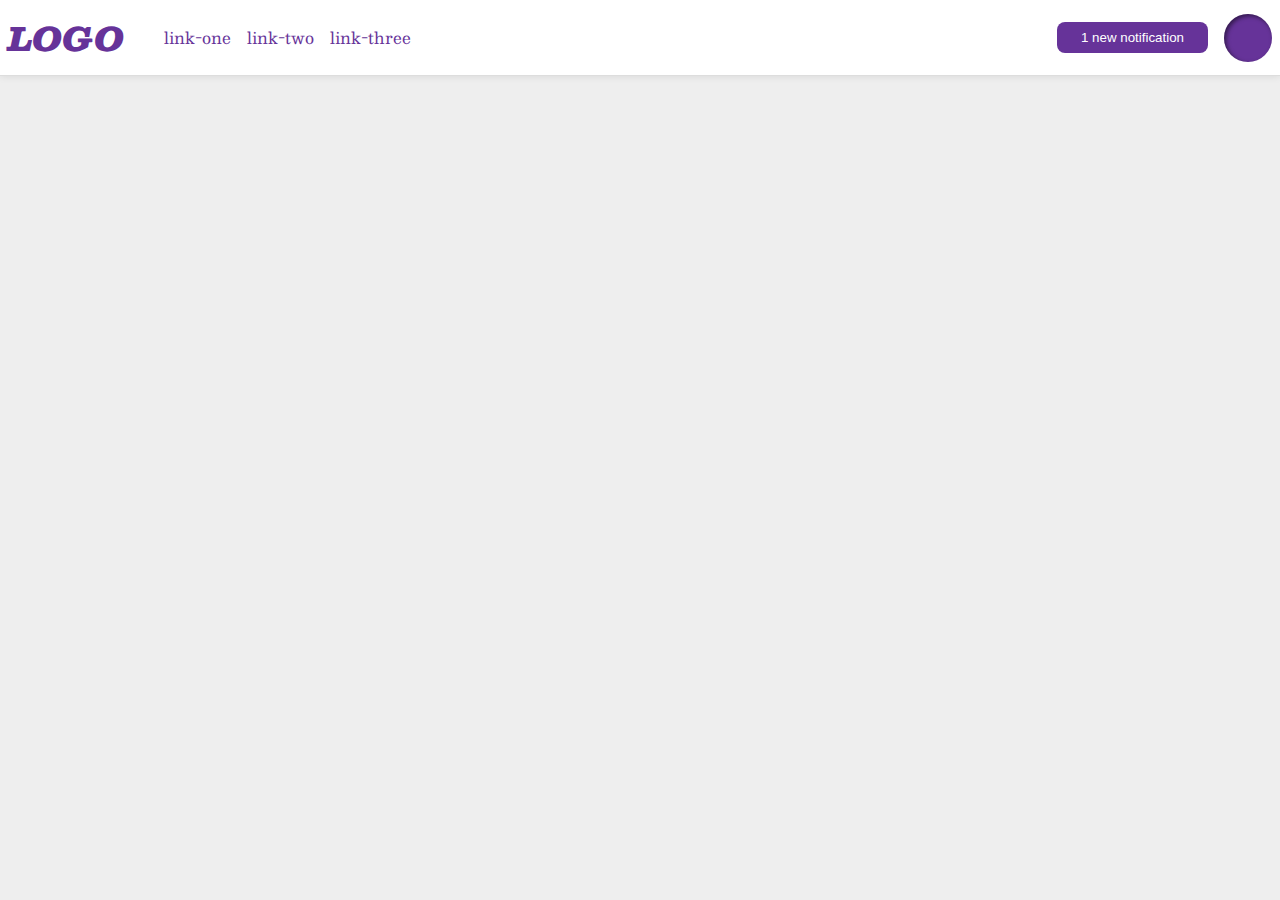
<file: flex/03-flex-header-2/index.html>
<!DOCTYPE html>
<html lang="en">
  <head>
    <meta charset="UTF-8" />
    <meta http-equiv="X-UA-Compatible" content="IE=edge" />
    <meta name="viewport" content="width=device-width, initial-scale=1.0" />
    <title>Flex Header 2</title>
    <link rel="stylesheet" href="style.css" />
  </head>
  <body>
    <div class="header">
      <div class="part">
        <div class="logo">LOGO</div>
        <ul class="links">
          <li><a href="https://google.com">link-one</a></li>
          <li><a href="https://google.com">link-two</a></li>
          <li><a href="https://google.com">link-three</a></li>
        </ul>
      </div>
      <div class="part container">
        <div>
          <button class="notifications">1 new notification</button>
        </div>
        <div class="profile-image"></div>
      </div>
    </div>
  </body>
</html>
</file>
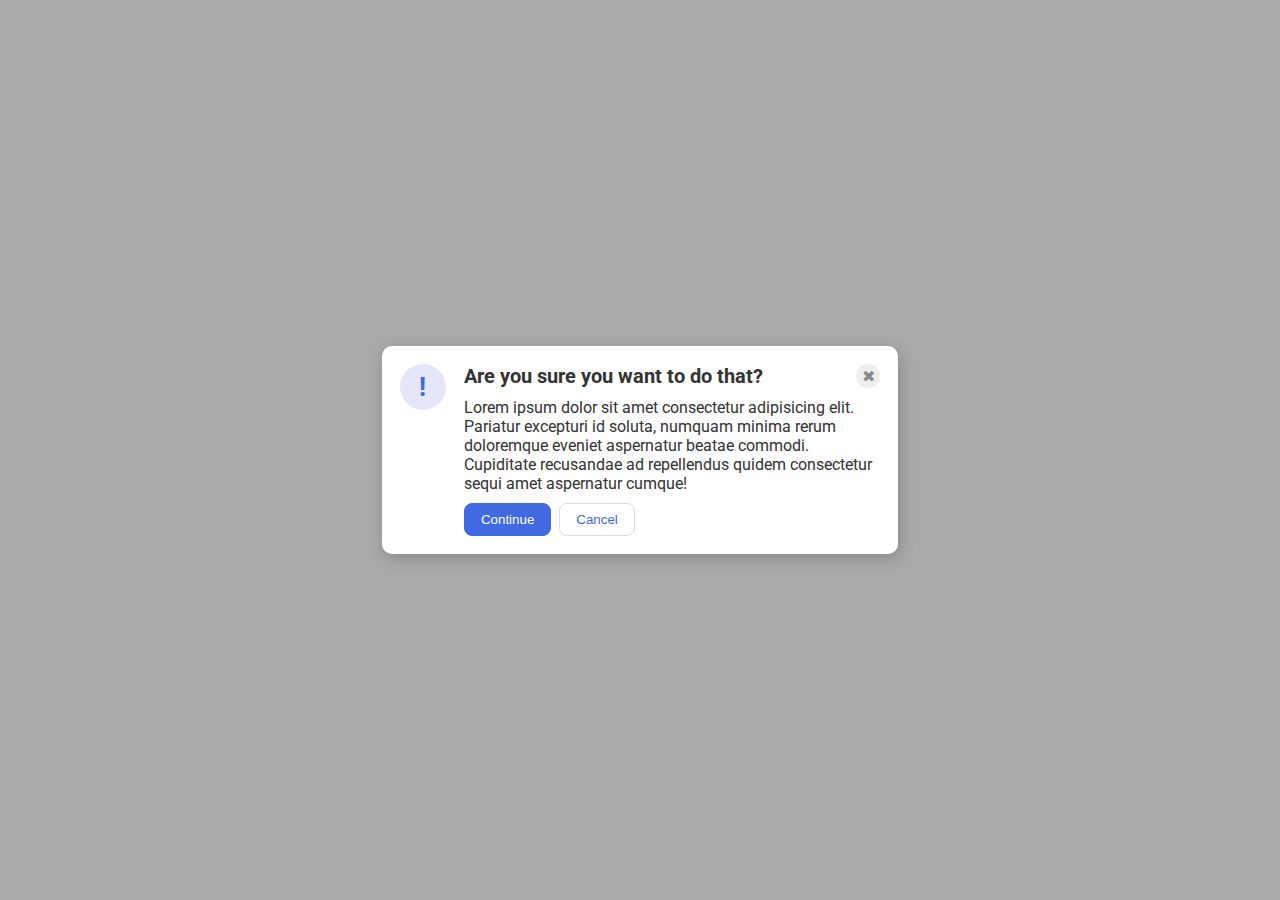
<file: flex/05-flex-modal/index.html>
<!DOCTYPE html>
<html lang="en">
  <head>
    <meta charset="UTF-8" />
    <meta http-equiv="X-UA-Compatible" content="IE=edge" />
    <meta name="viewport" content="width=device-width, initial-scale=1.0" />
    <link rel="stylesheet" href="style.css" />
    <title>Modal</title>
  </head>
  <body>
    <div class="modal">
      <div class="icon">!</div>
      <div class="content">
        <div class="title">
          <div class="header">Are you sure you want to do that?</div>
          <button class="close-button">✖</button>
        </div>
        <div class="text">
          Lorem ipsum dolor sit amet consectetur adipisicing elit. Pariatur
          excepturi id soluta, numquam minima rerum doloremque eveniet
          aspernatur beatae commodi. Cupiditate recusandae ad repellendus quidem
          consectetur sequi amet aspernatur cumque!
        </div>
        <div class="buttons">
          <button class="continue">Continue</button>
          <button class="cancel">Cancel</button>
        </div>
      </div>
    </div>
  </body>
</html>
</file>
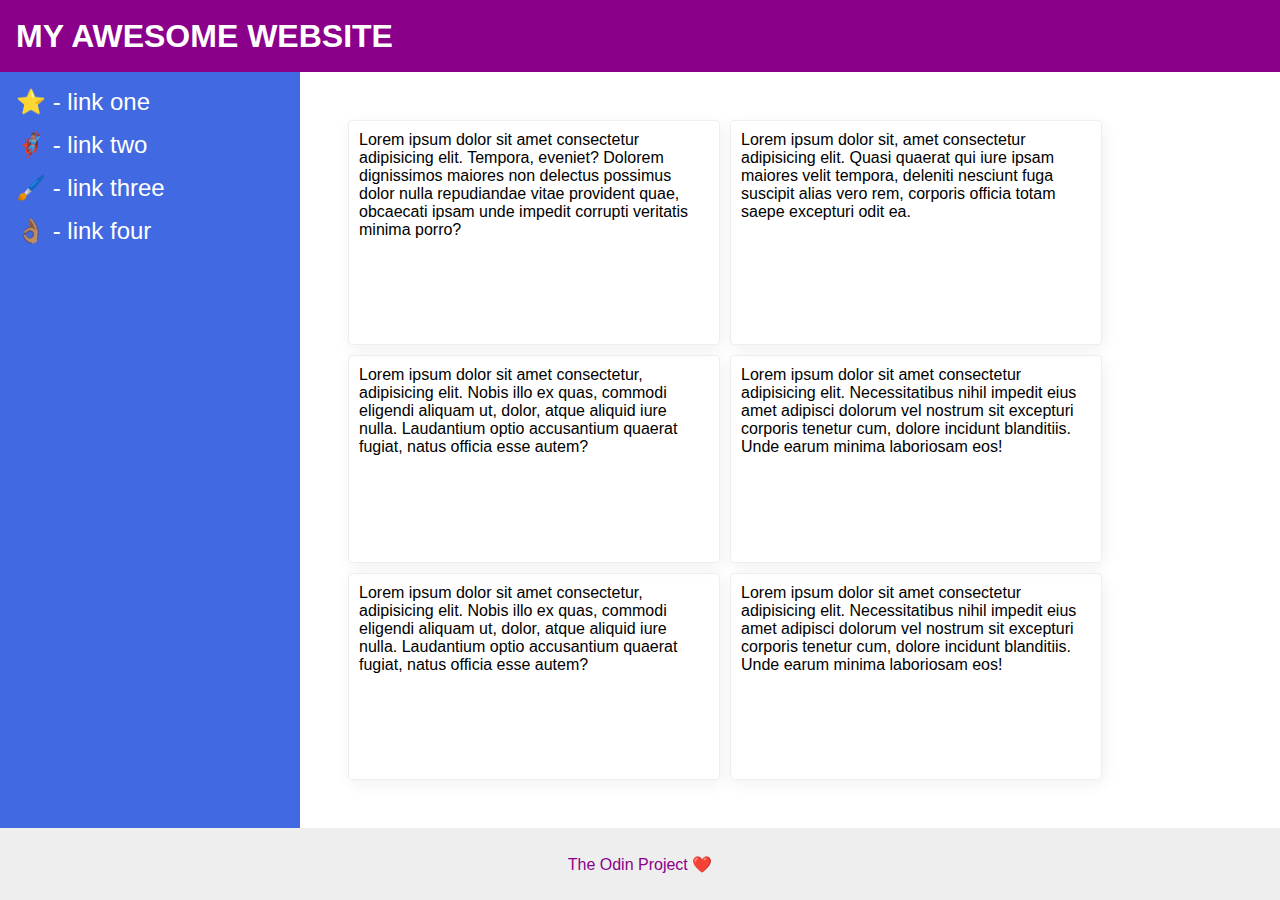
<file: flex/07-flex-layout-2/index.html>
<!DOCTYPE html>
<html lang="en">
  <head>
    <meta charset="UTF-8" />
    <meta http-equiv="X-UA-Compatible" content="IE=edge" />
    <meta name="viewport" content="width=device-width, initial-scale=1.0" />
    <title>The Holy Grail</title>
    <link rel="stylesheet" href="style.css" />
  </head>
  <body>
    <div class="header">MY AWESOME WEBSITE</div>

    <main>
      <div class="sidebar">
        <ul>
          <li><a href="#">⭐ - link one</a></li>
          <li><a href="#">🦸🏽‍♂️ - link two</a></li>
          <li><a href="#">🖌️ - link three</a></li>
          <li><a href="#">👌🏽 - link four</a></li>
        </ul>
      </div>

      <div class="cards">
        <div class="card">
          Lorem ipsum dolor sit amet consectetur adipisicing elit. Tempora,
          eveniet? Dolorem dignissimos maiores non delectus possimus dolor nulla
          repudiandae vitae provident quae, obcaecati ipsam unde impedit
          corrupti veritatis minima porro?
        </div>
        <div class="card">
          Lorem ipsum dolor sit, amet consectetur adipisicing elit. Quasi
          quaerat qui iure ipsam maiores velit tempora, deleniti nesciunt fuga
          suscipit alias vero rem, corporis officia totam saepe excepturi odit
          ea.
        </div>
        <div class="card">
          Lorem ipsum dolor sit amet consectetur, adipisicing elit. Nobis illo
          ex quas, commodi eligendi aliquam ut, dolor, atque aliquid iure nulla.
          Laudantium optio accusantium quaerat fugiat, natus officia esse autem?
        </div>
        <div class="card">
          Lorem ipsum dolor sit amet consectetur adipisicing elit.
          Necessitatibus nihil impedit eius amet adipisci dolorum vel nostrum
          sit excepturi corporis tenetur cum, dolore incidunt blanditiis. Unde
          earum minima laboriosam eos!
        </div>
        <div class="card">
          Lorem ipsum dolor sit amet consectetur, adipisicing elit. Nobis illo
          ex quas, commodi eligendi aliquam ut, dolor, atque aliquid iure nulla.
          Laudantium optio accusantium quaerat fugiat, natus officia esse autem?
        </div>
        <div class="card">
          Lorem ipsum dolor sit amet consectetur adipisicing elit.
          Necessitatibus nihil impedit eius amet adipisci dolorum vel nostrum
          sit excepturi corporis tenetur cum, dolore incidunt blanditiis. Unde
          earum minima laboriosam eos!
        </div>
      </div>
    </main>

    <div class="footer">The Odin Project ❤️</div>
  </body>
</html>
</file>
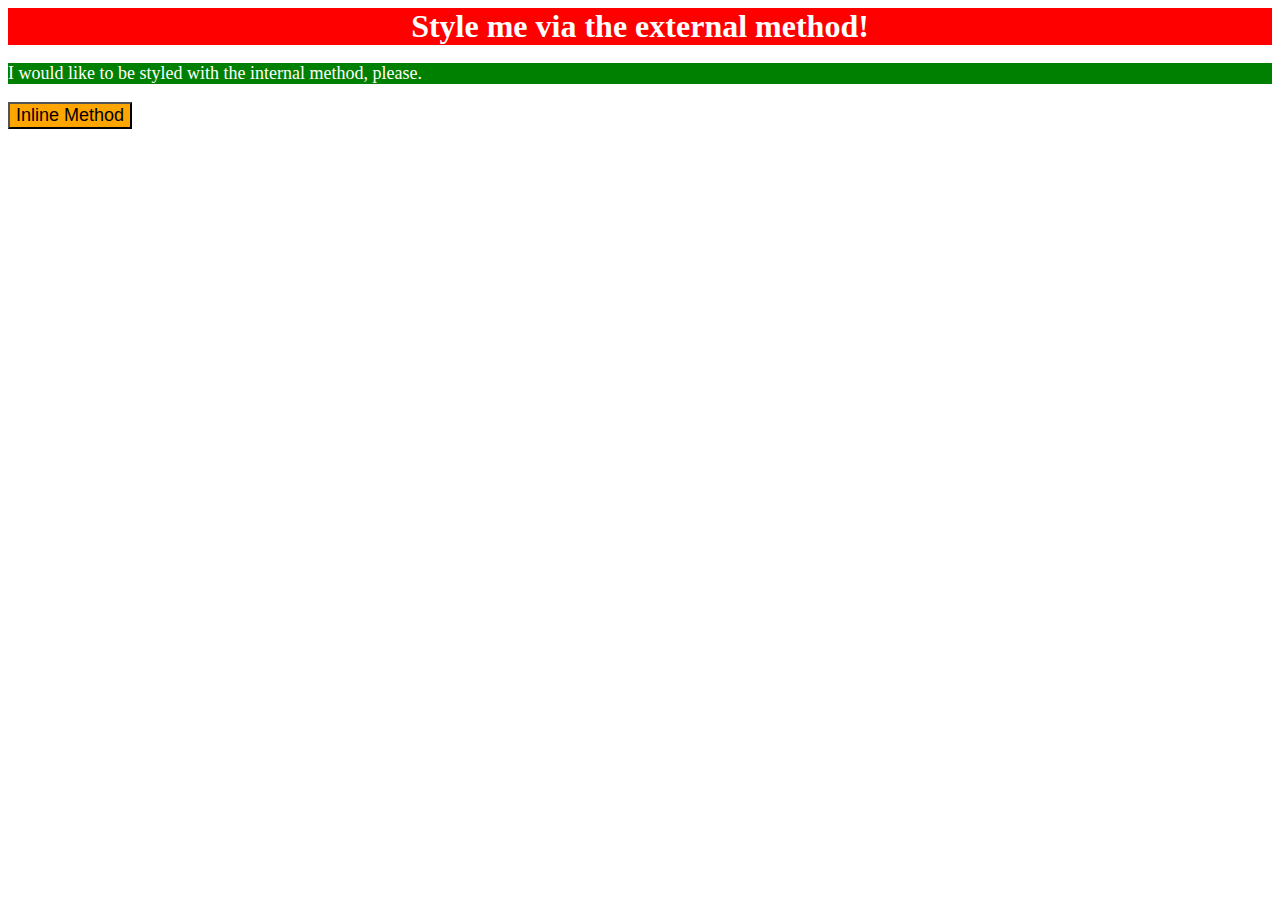
<file: foundations/01-css-methods/index.html>
<!DOCTYPE html>
<html lang="en">
  <head>
    <meta charset="UTF-8" />
    <meta http-equiv="X-UA-Compatible" content="IE=edge" />
    <meta name="viewport" content="width=device-width, initial-scale=1.0" />
    <title>Methods for Adding CSS</title>
    <link rel="stylesheet" href="./styles.css" />

    <style>
      div {
        background-color: red;
        color: white;
        font-size: 32px;
        text-align: center;
        font-weight: bold;
      }
    </style>
  </head>
  <body>
    <div>Style me via the external method!</div>
    <p style="background-color: green; color: white; font-size: 18px">
      I would like to be styled with the internal method, please.
    </p>
    <button>Inline Method</button>
  </body>
</html>
</file>
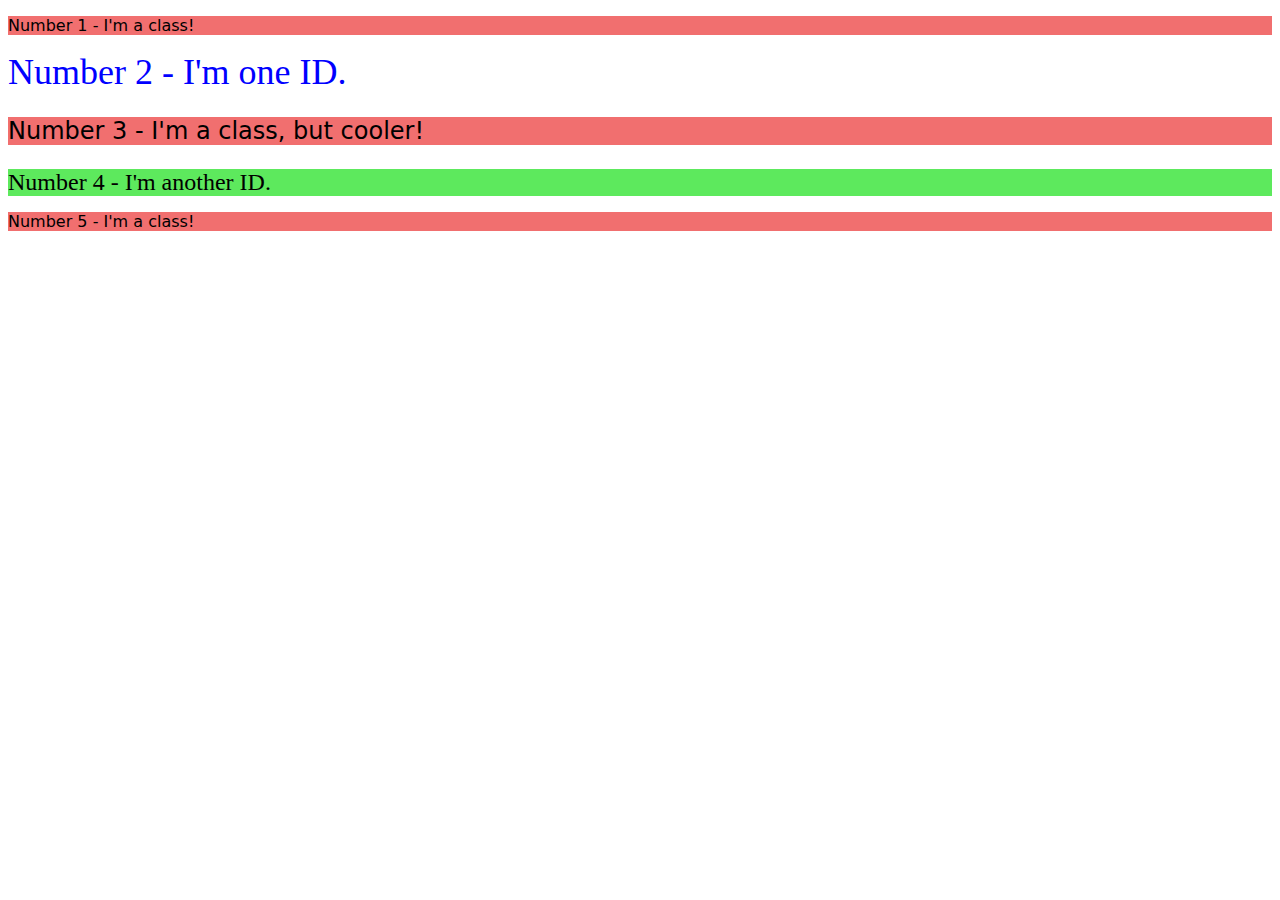
<file: foundations/02-class-id-selectors/index.html>
<!DOCTYPE html>
<html lang="en">
  <head>
    <meta charset="UTF-8" />
    <meta http-equiv="X-UA-Compatible" content="IE=edge" />
    <meta name="viewport" content="width=device-width, initial-scale=1.0" />
    <title>Class and ID Selectors</title>
    <link rel="stylesheet" href="style.css" />
  </head>
  <body>
    <p class="odd">Number 1 - I'm a class!</p>
    <div id="heading">Number 2 - I'm one ID.</div>
    <p class="odd bigger">Number 3 - I'm a class, but cooler!</p>
    <div id="even" class="bigger">Number 4 - I'm another ID.</div>
    <p class="odd">Number 5 - I'm a class!</p>
  </body>
</html>
</file>
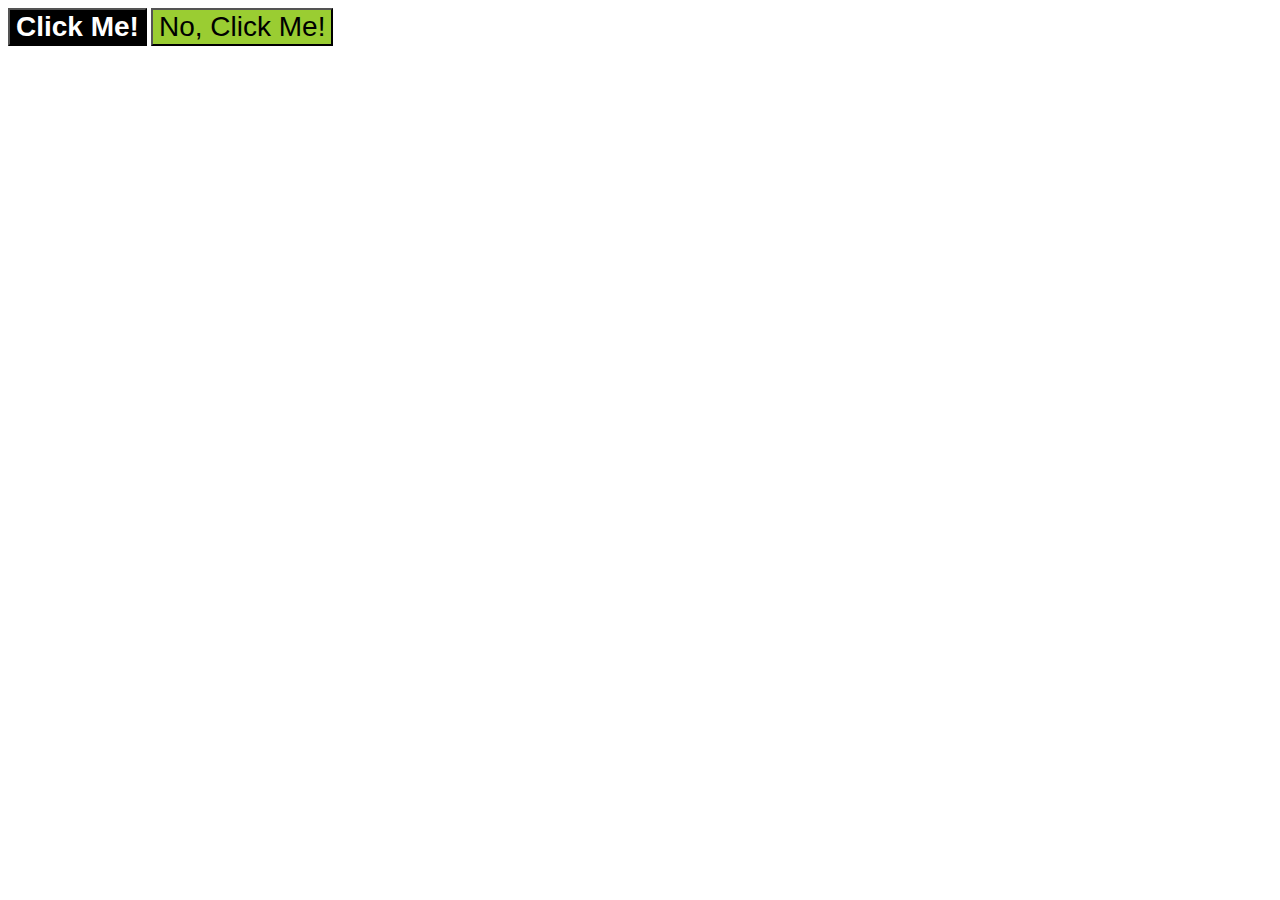
<file: foundations/03-grouping-selectors/index.html>
<!DOCTYPE html>
<html lang="en">
  <head>
    <meta charset="UTF-8" />
    <meta http-equiv="X-UA-Compatible" content="IE=edge" />
    <meta name="viewport" content="width=device-width, initial-scale=1.0" />
    <title>Grouping Selectors</title>
    <link rel="stylesheet" href="style.css" />
  </head>
  <body>
    <button class="primary">Click Me!</button>
    <button class="secondary">No, Click Me!</button>
  </body>
</html>
</file>
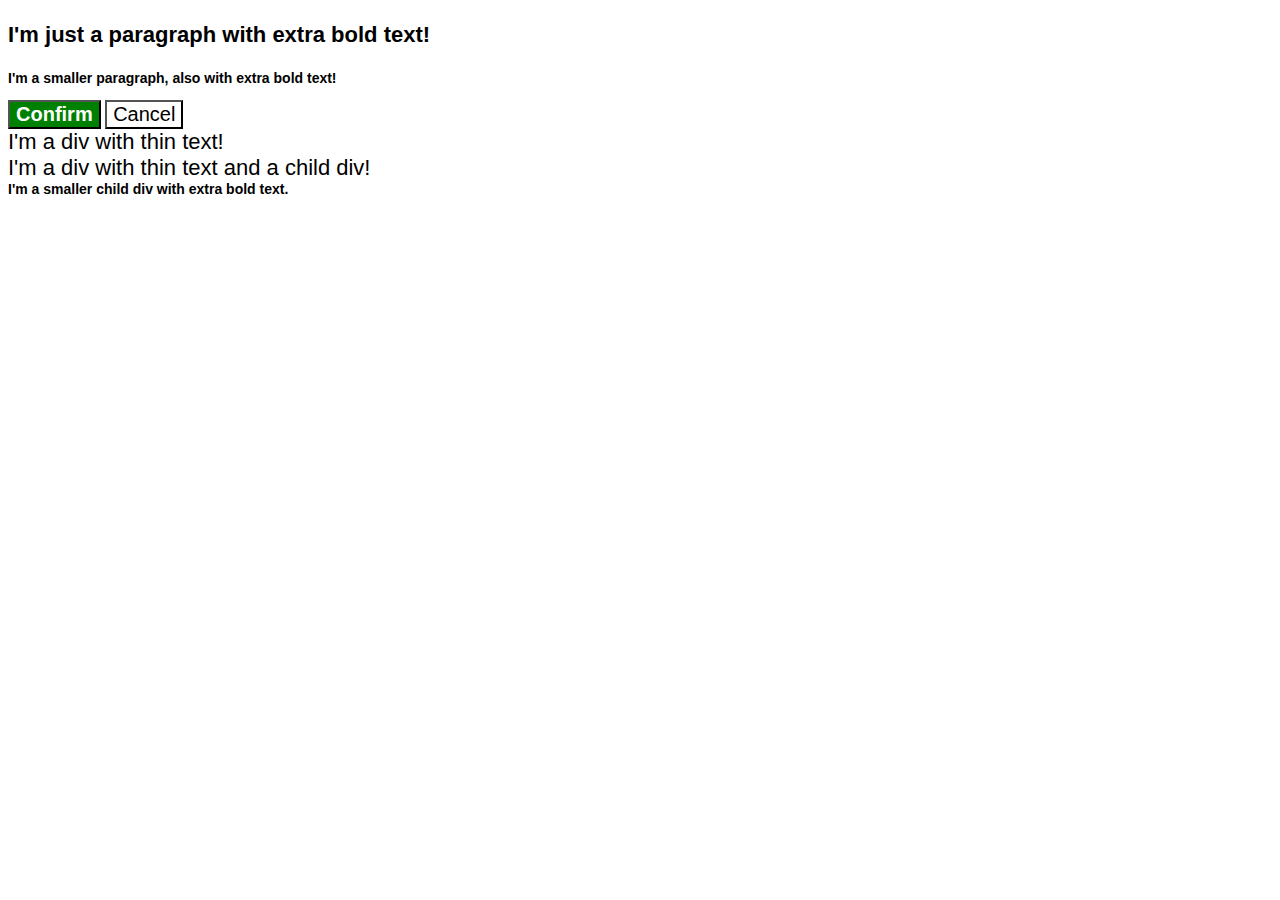
<file: foundations/06-cascade-fix/index.html>
<!DOCTYPE html>
<html lang="en">
  <head>
    <meta charset="UTF-8" />
    <meta http-equiv="X-UA-Compatible" content="IE=edge" />
    <meta name="viewport" content="width=device-width, initial-scale=1.0" />
    <title>Fix the Cascade</title>
    <link rel="stylesheet" href="style.css" />
  </head>
  <body>
    <p class="para">I'm just a paragraph with extra bold text!</p>
    <p class="para small-para">
      I'm a smaller paragraph, also with extra bold text!
    </p>

    <button id="confirm-button" class="button confirm">Confirm</button>
    <button id="cancel-button" class="button cancel">Cancel</button>

    <div class="text">I'm a div with thin text!</div>
    <div class="text">
      I'm a div with thin text and a child div!
      <div class="text child">
        I'm a smaller child div with extra bold text.
      </div>
    </div>
  </body>
</html>
</file>
<file: flex/03-flex-header-2/style.css>
/* this is some magical font-importing.  
you'll learn about it later. */
@import url("https://fonts.googleapis.com/css2?family=Besley:ital,wght@0,400;1,900&display=swap");

body {
  margin: 0;
  background: #eee;
  font-family: Besley, serif;
}

.header {
  background: white;
  border-bottom: 1px solid #ddd;
  box-shadow: 0 0 8px rgba(0, 0, 0, 0.1);
  display: flex;
  justify-content: space-between;
  align-items: center;
  padding: 8px;
}

.profile-image {
  background: rebeccapurple;
  box-shadow: inset 2px 2px 4px rgba(0, 0, 0, 0.5);
  border-radius: 50%;
  width: 48px;
  height: 48px;
}

.logo {
  color: rebeccapurple;
  font-size: 32px;
  font-weight: 900;
  font-style: italic;
}

button {
  border: none;
  border-radius: 8px;
  background: rebeccapurple;
  color: white;
  padding: 8px 24px;
}

a {
  /* this removes the line under our links */
  text-decoration: none;
  color: rebeccapurple;
}

ul {
  list-style-type: none;
  display: flex;
  gap: 16px;
}

.part {
  display: flex;
  align-items: center;
}

.container {
  gap: 16px;
}
</file>
<file: flex/05-flex-modal/style.css>
@import url("https://fonts.googleapis.com/css2?family=Roboto:wght@400;700&display=swap");

html,
body {
  height: 100%;
}

body {
  font-family: Roboto, sans-serif;
  margin: 0;
  background: #aaa;
  color: #333;
  /* I'll give you this one for free lol */
  display: flex;
  align-items: center;
  justify-content: center;
}

.modal {
  background: white;
  width: 480px;
  border-radius: 10px;
  box-shadow: 2px 4px 16px rgba(0, 0, 0, 0.2);
  display: flex;
  padding: 18px;
  gap: 18px;
}

.icon {
  color: royalblue;
  font-size: 26px;
  font-weight: 700;
  background: lavender;
  width: 42px;
  height: 42px;
  border-radius: 50%;
  display: flex;
  align-items: center;
  justify-content: center;
  padding: 2px 18px;
}

.close-button {
  background: #eee;
  border-radius: 50%;
  color: #888;
  font-weight: 400;
  font-size: 16px;
  height: 24px;
  width: 24px;
  display: flex;
  align-items: center;
  justify-content: center;
  border: 1px solid #eee;
  padding: 0;
}

button {
  cursor: pointer;
  padding: 8px 16px;
  border-radius: 8px;
}

button.continue {
  background: royalblue;
  border: 1px solid royalblue;
  color: white;
}

button.cancel {
  background: white;
  border: 1px solid #ddd;
  color: royalblue;
}

.title {
  display: flex;
  justify-content: space-between;
  align-items: center;
  margin-bottom: 10px;
}

.header {
  font-weight: bold;
  font-size: 20px;
}

.buttons {
  display: flex;
  gap: 8px;
  margin-top: 10px;
}
</file>
<file: flex/07-flex-layout-2/style.css>
body {
  font-family: -apple-system, BlinkMacSystemFont, "Segoe UI", Roboto, Oxygen,
    Ubuntu, Cantarell, "Open Sans", "Helvetica Neue", sans-serif;
  margin: 0;
  min-height: 100vh;
  display: flex;
  flex-direction: column;
}

.header {
  height: 72px;
  background: darkmagenta;
  color: white;

  font-size: 32px;
  font-weight: 900;
  padding: 0px 16px;
  display: flex;
  align-items: center;
}

.footer {
  height: 72px;
  background: #eee;
  color: darkmagenta;
}

.sidebar {
  min-width: 300px;
  background: royalblue;
  box-sizing: border-box;
}

.card {
  border: 1px solid #eee;
  box-shadow: 2px 4px 16px rgba(0, 0, 0, 0.06);
  border-radius: 4px;
}

main {
  flex: 1;
  display: flex;
}

.cards {
  display: flex;
  padding: 48px;
  flex-wrap: wrap;
  gap: 10px;
}

.card {
  width: 350px;
  padding: 10px;
}

ul {
  list-style-type: none;
  padding: 0px 16px;
}

li {
  margin-bottom: 15px;
}

li a {
  color: white;
  text-decoration: none;
  font-size: 24px;
}

.footer {
  display: flex;
  align-items: center;
  justify-content: center;
}
</file>
<file: foundations/01-css-methods/styles.css>
button {
  background-color: orange;
  font-size: 18px;
}
</file>
<file: foundations/02-class-id-selectors/style.css>
.odd {
  background-color: rgb(241, 111, 111);
  font-family: Verdana, "DejaVu Sans", "sans-serif";
}

.bigger {
  font-size: 24px;
}

#heading {
  color: blue;
  font-size: 36px;
}

#even {
  background-color: rgb(93, 233, 93);
}
</file>
<file: foundations/03-grouping-selectors/style.css>
.primary,
.secondary {
  font-size: 28px;
  font-family: Helvetica, "Times New Roman", "sans-serif";
}

.primary {
  background-color: black;
  color: white;
  font-weight: bold;
}

.secondary {
  background-color: yellowgreen;
}
</file>
<file: foundations/06-cascade-fix/style.css>
body {
  font-family: Arial, Helvetica, sans-serif;
}

.para,
.small-para {
  color: hsl(0, 0%, 0%);
  font-weight: 800;
}

.para {
  font-size: 22px;
}

.para.small-para {
  font-size: 14px;
  font-weight: 800;
}

.button {
  background-color: rgb(255, 255, 255);
  color: rgb(0, 0, 0);
  font-size: 20px;
}

#confirm-button {
  background: green;
  color: white;
  font-weight: bold;
}

.text.child {
  color: rgb(0, 0, 0);
  font-weight: 800;
  font-size: 14px;
}

.text {
  color: rgb(0, 0, 0);
  font-size: 22px;
  font-weight: 100;
}
</file>
